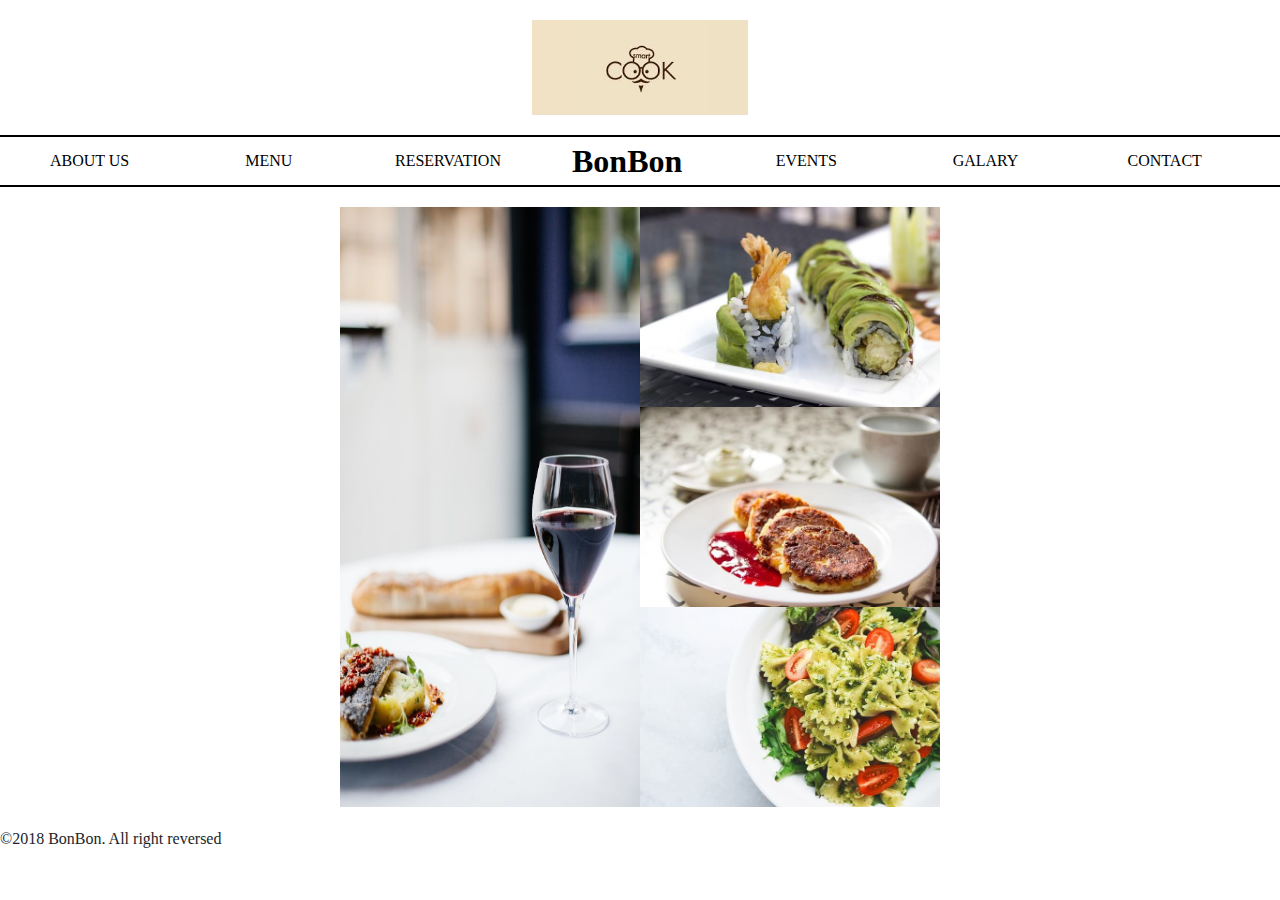
<file: index.html>
<!DOCTYPE html>
<html lang="en">
<head>
    <meta charset="UTF-8">
    <meta name="viewport" content="width=device-width, initial-scale=1.0">
    <link href="https://cdn.jsdelivr.net/npm/bootstrap@5.3.2/dist/css/bootstrap.min.css" rel="stylesheet">
    <script src="https://cdn.jsdelivr.net/npm/bootstrap@5.3.2/dist/js/bootstrap.bundle.min.js"></script>
    <link rel="stylesheet" href="style.css">
    <script src="script.js"></script>
    <title>Home</title>
</head>
<body>
    <!--Header-->
    <header>
        <div align="center">
            <img src="./logo4.jpg" alt="logo" class="logo">
        </div>
        <div class="Nav">
           <a href="">ABOUT US</a>
           <a href="">MENU</a>
           <a href="Reservation.html">RESERVATION</a>
           <a href="" style="font-size: 2em;font-weight: bold;">BonBon</a>
           <a href="">EVENTS</a>
           <a href="">GALARY</a>
           <a href="">CONTACT</a>
        </div>
    </header>

    <!--Section-->
    <center>
        <div class="row">
            <div align="right" class="col-sm-6">
                <img src="./2.jpg" alt="" class="img1">
            </div>
            <div align="left" class="col-sm-6">
                <img src="./26.jpg" alt="" class="imgAll">
                <img src="./31.jpg" alt="" class="imgAll">
                <img src="./29.jpg" alt="" class="imgAll">
            </div>
        </div>
        
    </center>
    <!--Footer-->
    <footer>
        &copy;2018 BonBon. All right reversed
    </footer>
</body>
</html>
</file>
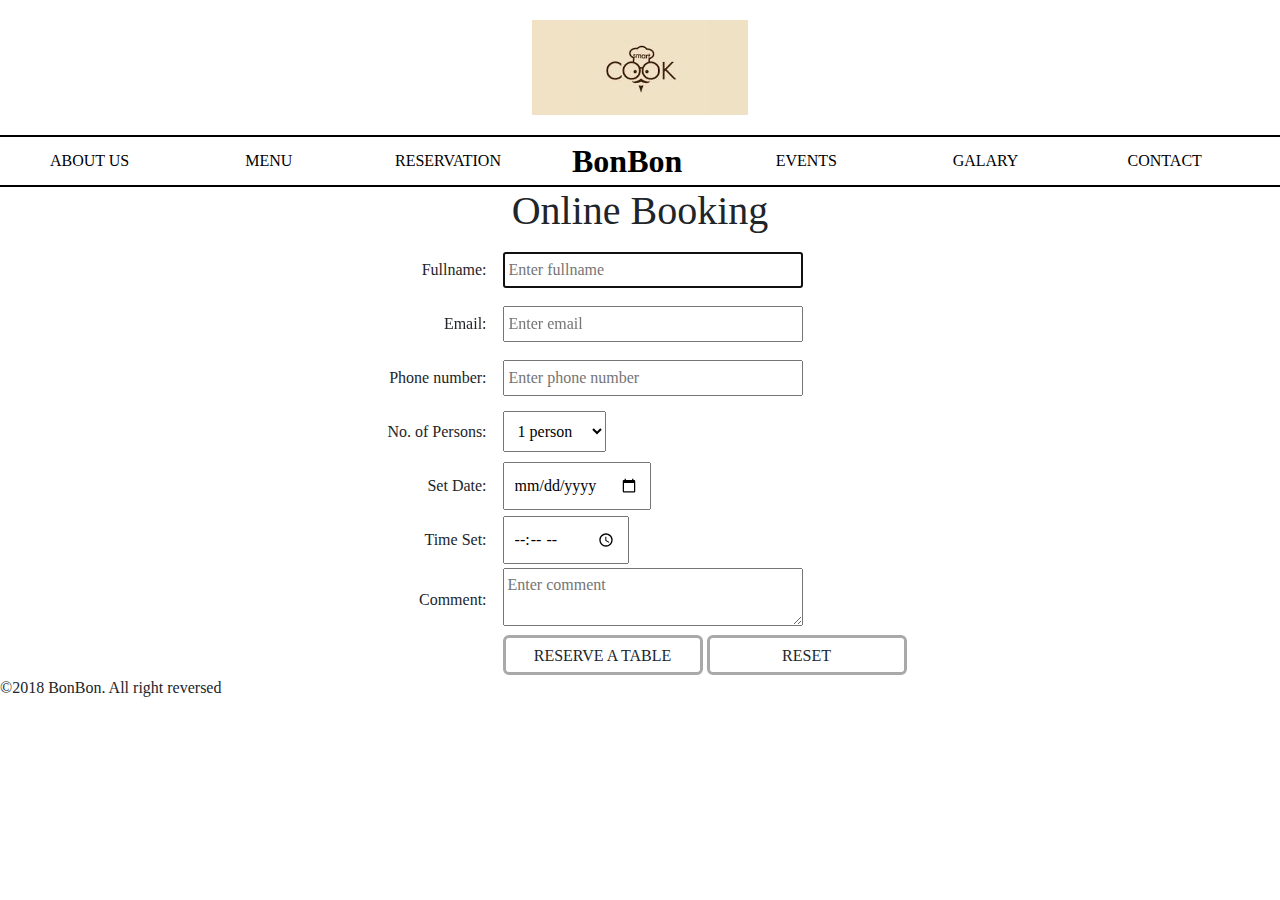
<file: Reservation.html>
<!DOCTYPE html>
<html lang="en">
<head>
    <meta charset="UTF-8">
    <meta name="viewport" content="width=device-width, initial-scale=1.0">
    <link href="https://cdn.jsdelivr.net/npm/bootstrap@5.3.2/dist/css/bootstrap.min.css" rel="stylesheet">
    <script src="https://cdn.jsdelivr.net/npm/bootstrap@5.3.2/dist/js/bootstrap.bundle.min.js"></script>
    <link rel="stylesheet" href="style.css">
    <script src="script.js"></script>
    <title>Reservation</title>
</head>
<body>
      <!--Header-->
      <header>
        <div align="center">
            <img src="./logo4.jpg" alt="logo" class="logo" >
        </div>
        <div class="Nav">
           <a href="index.html">ABOUT US</a>
           <a href="">MENU</a>
           <a href="">RESERVATION</a>
           <a href="" style="font-size: 2em;font-weight: bold;">BonBon</a>
           <a href="">EVENTS</a>
           <a href="">GALARY</a>
           <a href="">CONTACT</a>
        </div>
    </header>

    <!--Section-->
    <section>
        <center>
            <h1 style="text-align: center;">Online Booking</h1>
            <form action="javascript:void(0);" onsubmit="return kiemtra();">
                <table>

                    <!--Fullname-->
                    <tr>
                        <td align="right" style="padding: 15px;">Fullname:</td>
                        <td><input type="text" class="form-group" id="txtName" placeholder="Enter fullname" autofocus></td>
                    </tr>

                     <!--Mail-->
                     <tr>
                        <td align="right" style="padding: 15px;">Email:</td>
                        <td><input type="email" class="form-group" id="txtMail" placeholder="Enter email"></td>
                    </tr>

                    <!--Phone-->
                    <tr>
                        <td align="right" style="padding: 15px;">Phone number:</td>
                        <td><input type="tel" class="form-group" id="txtPhone" placeholder="Enter phone number"></td>
                    </tr>

                    <!--no persons-->
                    <tr>
                        <td align="right" style="width: 100; padding: 15px;">No. of Persons:</td>
                        <td><select name="" id="txtPersons" style="padding: 10px;">
                            <option value="1">1 person</option>
                            <option value="2">2 persons</option>
                            <option value="3">3 persons</option>
                            <option value="3">4 persons</option>
                            <option value="3">5 persons</option>
                            <option value="many">More...</option>
                        </select></td>
                    </tr>

                    <!--Date-->
                    <tr>
                        <td align="right" style="padding: 15px;">Set Date:</td>
                        <td><input type="date" style="padding: 10px;" id="txtDate"></td>
                    </tr>

                    <!--Time-->
                    <tr>
                        <td align="right" style="padding: 15px;">Time Set:</td>
                        <td><input type="time" style="padding: 10px;" id="txtTime"></td>
                    </tr>

                    <!--comment-->
                    <tr>
                        <td align="right" style="padding: 15px;">Comment:</td>
                        <td><textarea class="form-group"  placeholder="Enter comment"></textarea></td>
                    </tr>

                    <!--Button-->
                    <tr>
                        <td align="right" style="padding: 15px;"></td>
                        <td>
                            <button   type="submit" value="Register" class="btn">RESERVE A TABLE</button>
                            <button   type="reset" value="Reset" class="btn">RESET</button>
                        </td>
                    </tr>

                </table>
            </form>
        </center>
    <!--Footer-->
    <footer>
        &copy;2018 BonBon. All right reversed
    </footer>
</body>
</html>
</file>
<file: style.css>
*{font-family: tahoma;
    box-sizing: border-box;}

.form-group{width: 300px;padding: 4px;}

.Nav{display: flex;
    width: 100%;
    overflow: auto;
    border-top: 2px double black;
    border-bottom: 2px double black;
    background-color: white;}
    
.Nav a{width: 14%;
    float: left;
    text-decoration: none;
    display: flex;
    justify-content: center;
    align-items: center;
    color: black;}

.logo{width: 20%;
    padding: 20px;}

.row{display: flex;/*dùng flexbox để canh chỉnh hình ảnh*/
    gap: 0;/*loại bỏ khoảng cách giữa các cột*/
    margin: 0;
    padding-top: 20px;
    padding-bottom: 20px;}

.col-sm-6{padding: 0;/*bỏ padding mặc định của bootstrap*/}

.img1{width: 300px;
    height: 600px;
    display: block;/*loại bỏ khoảng cách dưới ảnh do inline-block*/
    padding: 0;
    margin: 0;}

.imgAll{width: 300px;
    height: 200px;
    display: block;/*loại bỏ khoảng cách dưới ảnh do inline-block*/
    padding: 0;
    margin: 0;}

.btn{ width: 200px;
    height: 40px;
    border: solid darkgrey;}
    
 input:invalid {background-color: beige;border: 1px solid red;}
</file>
